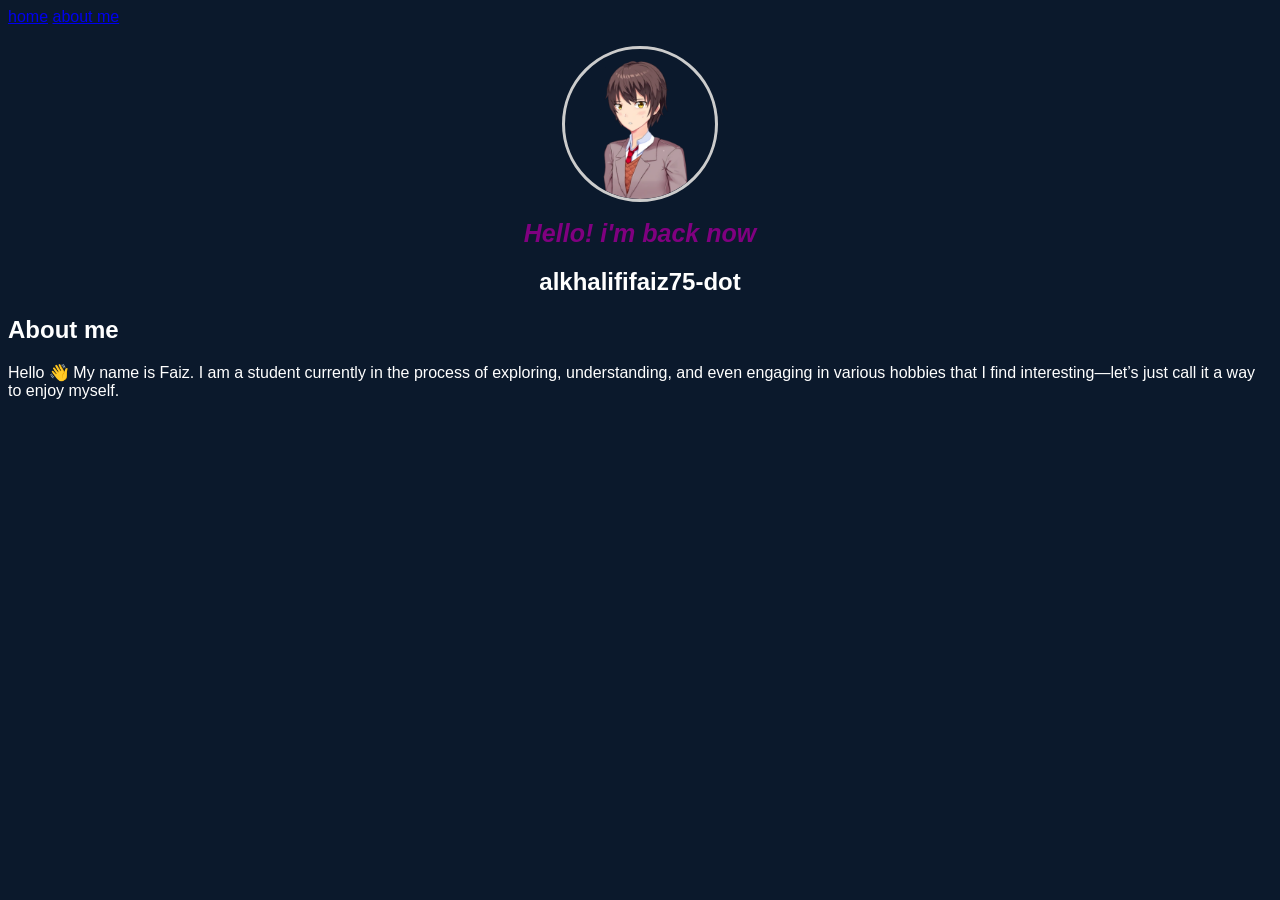
<file: index.html>
<!doctype html>
<html lang="en">
  <head>
    <meta charset="utf-8">
    <meta name="viewport"
    content="width=device-width, initial-scale=1.0">
    <meta name="author" content="alkhalififaiz75-dot">
    <link rel="stylesheet" href="style.css">
    <title>test</title>
  </head>
  <body>
    <script src="main.js">
    </script>
    <nav>
    <a href="#">home</a>
    <a href="#">about me</a>
    </nav>
    <div class="opening">
      <img src="profile.jpeg"
       alt="profile" class="profile">
      <h1>Hello! i'm back now</h1>
      <h2>alkhalififaiz75-dot</h2>   
    </div>
    <header>
      <h2>About me</h2>
      <p>Hello 👋 My name is Faiz. I am a student currently in the process of exploring,
        understanding, and even engaging in various hobbies that I find interesting—let’s just call it a way to enjoy myself.</p>
    </header>
  </body>
</html>
</file>
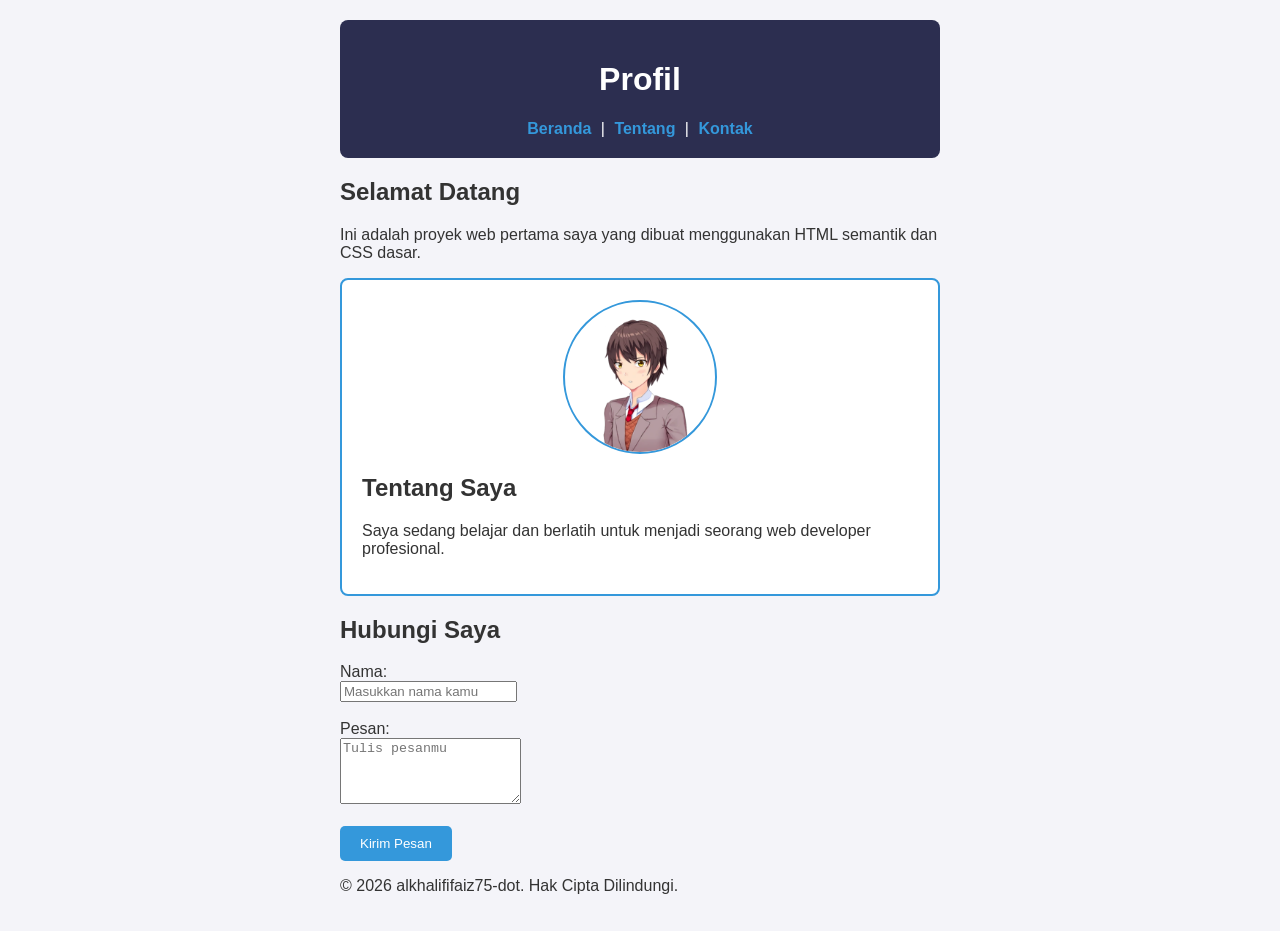
<file: folders/index.html>
<!doctype html>
<html lang="id">
  <head>
    <meta charset="utf-8">
    <meta name="viewport" content="width=device-width, initial-scale=1.0">
    <style>
      /* Mengatur seluruh font dan warna latar belakang dasar */
      body {
        font-family: Arial, sans-serif;
        background-color: #f4f4f9;
        color: #333333;
        margin: 0 auto;
        padding: 20px;
        max-width: 600px;
      }
      header {
        background-color: #2c2e50;
        color: white;
        padding: 20px;
        text-align: center;
        border-radius: 8px;
        margin-bottom: 20px;
      }
      header nav a {
        color: #3498db;
        text-decoration: none;
        font-weight: bold;
        margin: 0 5px;
      }
      header nav a:hover {
        text-decoration: underline;
      }
      #tentang {
        background-color: white;
        padding: 20px;
        border: 2px solid #3498db;
        border-radius: 8px;
      }
      img {
        border-radius: 50%;
        border: 2px solid #3498db;
        object-fit: cover;
        display: block;
        margin: 0 auto;
        object-position: top center;
      }
      button {
        background-color: #3498db;
        color: white;
        padding: 10px 20px;
        border: none;
        border-radius: 5px;
        cursor: pointer;
}
      button:hover {
        background-color: #2980b9;
      }
    </style>
    <title>Project-pertama</title>
  </head>
  <body>
    <!-- Bagian atas: header dan navigasi -->
    <header id="beranda">
      <h1>Profil</h1>
      <nav>
        <a href="#beranda">Beranda</a> |
        <a href="#tentang">Tentang</a> |
        <a href="#kontak">Kontak</a>
      </nav>
    </header>

    <!-- Bagian utama: isi konten -->
    <main>
      <section>
        <h2>Selamat Datang</h2>
        <p>Ini adalah proyek web pertama saya yang dibuat menggunakan HTML semantik dan CSS dasar.</p>
      </section>

      <section id="tentang">
        <img src="profile.jpeg" alt="Foto profil" width="150" height="150">
        <h2>Tentang Saya</h2>
        <p>Saya sedang belajar dan berlatih untuk menjadi seorang web developer profesional.</p>
      </section>

      <section id="kontak">
        <h2>Hubungi Saya</h2>
        <form>
          <div>
            <label for="nama">Nama:</label><br>
            <input type="text" id="nama" name="nama" placeholder="Masukkan nama kamu">
          </div>
          <br>
          <div>
            <label for="pesan">Pesan:</label><br>
            <textarea id="pesan" name="pesan" rows="4" placeholder="Tulis pesanmu"></textarea>
          </div>
<br>
          <button type="submit">Kirim Pesan</button>
        </form>
      </section>
    </main>

    <!-- Bagian bawah: footer -->
    <footer>
      <p>&copy; 2026 alkhalififaiz75-dot. Hak Cipta Dilindungi.</p>
    </footer>
  </body>
</html>
</file>
<file: style.css>
body {
background-color: #0B192c;
font-family: arial, sans-serif;
font-variant: normal;
}
.opening {
  text-align: center;
  margin-top: 20px;
  color: #ffffff;
}
.profile {
  display: block;
  margin: 0 auto 15px;
  width: 150px;
  height: 150px;
  border-radius: 50%;
  object-fit: cover;
  border: 3px solid #ccc;
}
h2,p {
  color: #ffffff;
}
h1 {
  color: purple;
  font-style: italic;
  font-weight: bold;
  font-size: 25px;
}
</file>
